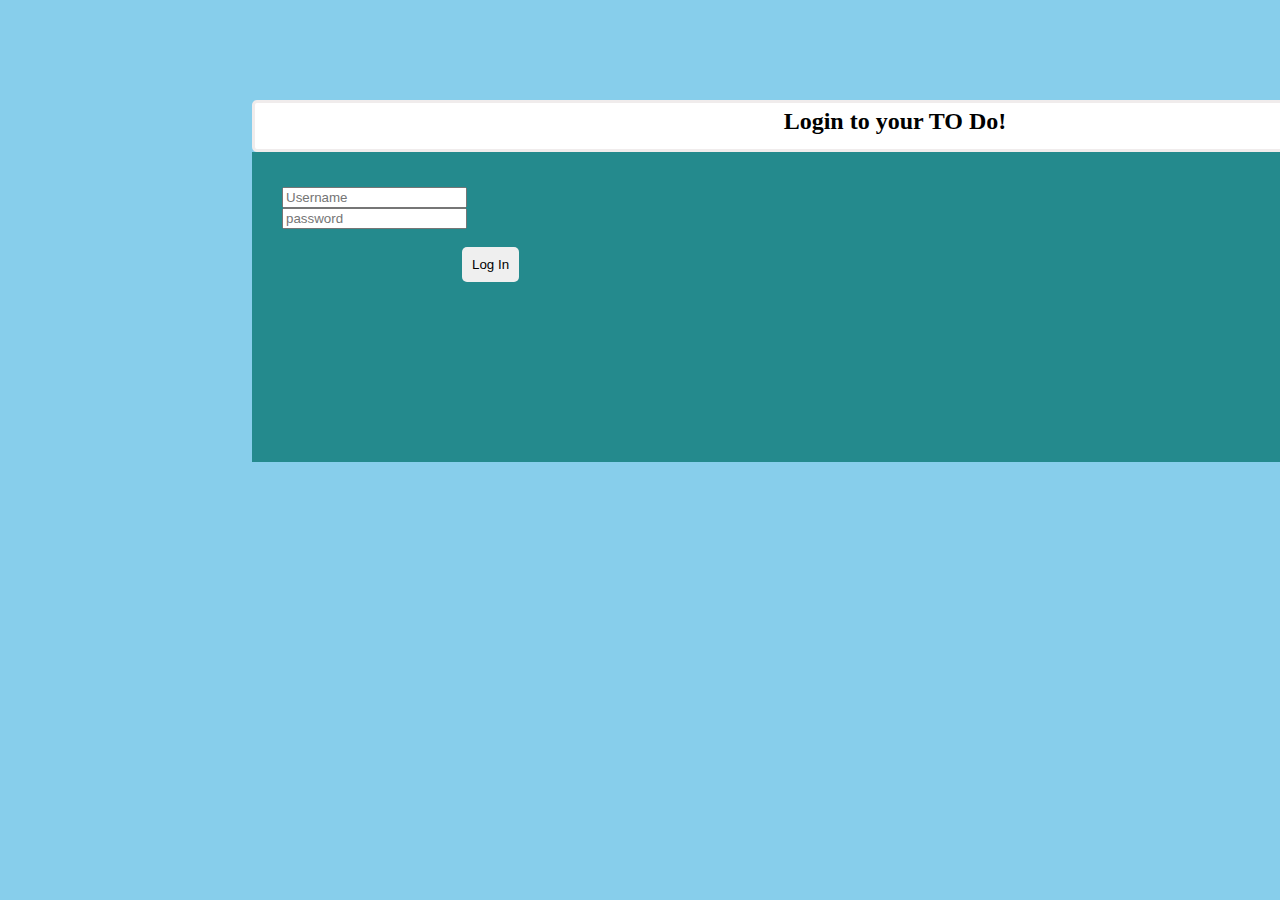
<file: index.html>
<!DOCTYPE html>
<html lang="en">
<head>
    <meta charset="UTF-8">
    <meta http-equiv="X-UA-Compatible" content="IE=edge">
    <meta name="viewport" content="width=device-width, initial-scale=1.0">
    <title>Login</title>
    <link rel="stylesheet" href="style.css">
    <link rel="stylesheet" href="https://cdn.jsdelivr.net/npm/bootstrap@4.5.3/dist/css/bootstrap.min.css" integrity="sha384-TX8t27EcRE3e/ihU7zmQxVncDAy5uIKz4rEkgIXeMed4M0jlfIDPvg6uqKI2xXr2" crossorigin="anonymous">
    <script src="https://code.jquery.com/jquery-3.5.1.slim.min.js" integrity="sha384-DfXdz2htPH0lsSSs5nCTpuj/zy4C+OGpamoFVy38MVBnE+IbbVYUew+OrCXaRkfj" crossorigin="anonymous"></script>
    <script src="https://cdn.jsdelivr.net/npm/popper.js@1.16.1/dist/umd/popper.min.js" integrity="sha384-9/reFTGAW83EW2RDu2S0VKaIzap3H66lZH81PoYlFhbGU+6BZp6G7niu735Sk7lN" crossorigin="anonymous"></script>
    <script src="https://cdn.jsdelivr.net/npm/bootstrap@4.5.3/dist/js/bootstrap.min.js" integrity="sha384-w1Q4orYjBQndcko6MimVbzY0tgp4pWB4lZ7lr30WKz0vr/aWKhXdBNmNb5D92v7s" crossorigin="anonymous"></script>
    <script src="https://cdn.jsdelivr.net/npm/bootstrap@4.5.3/dist/js/bootstrap.bundle.min.js" integrity="sha384-ho+j7jyWK8fNQe+A12Hb8AhRq26LrZ/JpcUGGOn+Y7RsweNrtN/tE3MoK7ZeZDyx" crossorigin="anonymous"></script>
</head>
<body style="background-color: skyblue">
    <div class="container">
        <div class="row">
            <div class="col-lg-6 col-sm-12">
                <h2 id="to" class="bg-light">Login to your TO Do!</h2>
            </div>
        </div>
        <div class="row">
            <div class="col-lg-6 col-sm-12">
                <div class="login">
                    <form>
                        <div class="form-group">
                          <input type="text" class="form-control" id="user" placeholder="Username">
                        </div>
                        <div class="form-group">
                          <input type="password" class="form-control" id="pass" placeholder="password">
                        </div><br>
                        <button type="button" id="btn" class="bg-warning" onclick="validate()">Log In</button>
                    </form>
                    <!-- login -->
                </div>
                <!-- col -->
            </div>
            <!-- row -->
        </div>
        <!-- cont -->
    </div>
    <script src="script.js"></script>
</body>
</html>
</file>
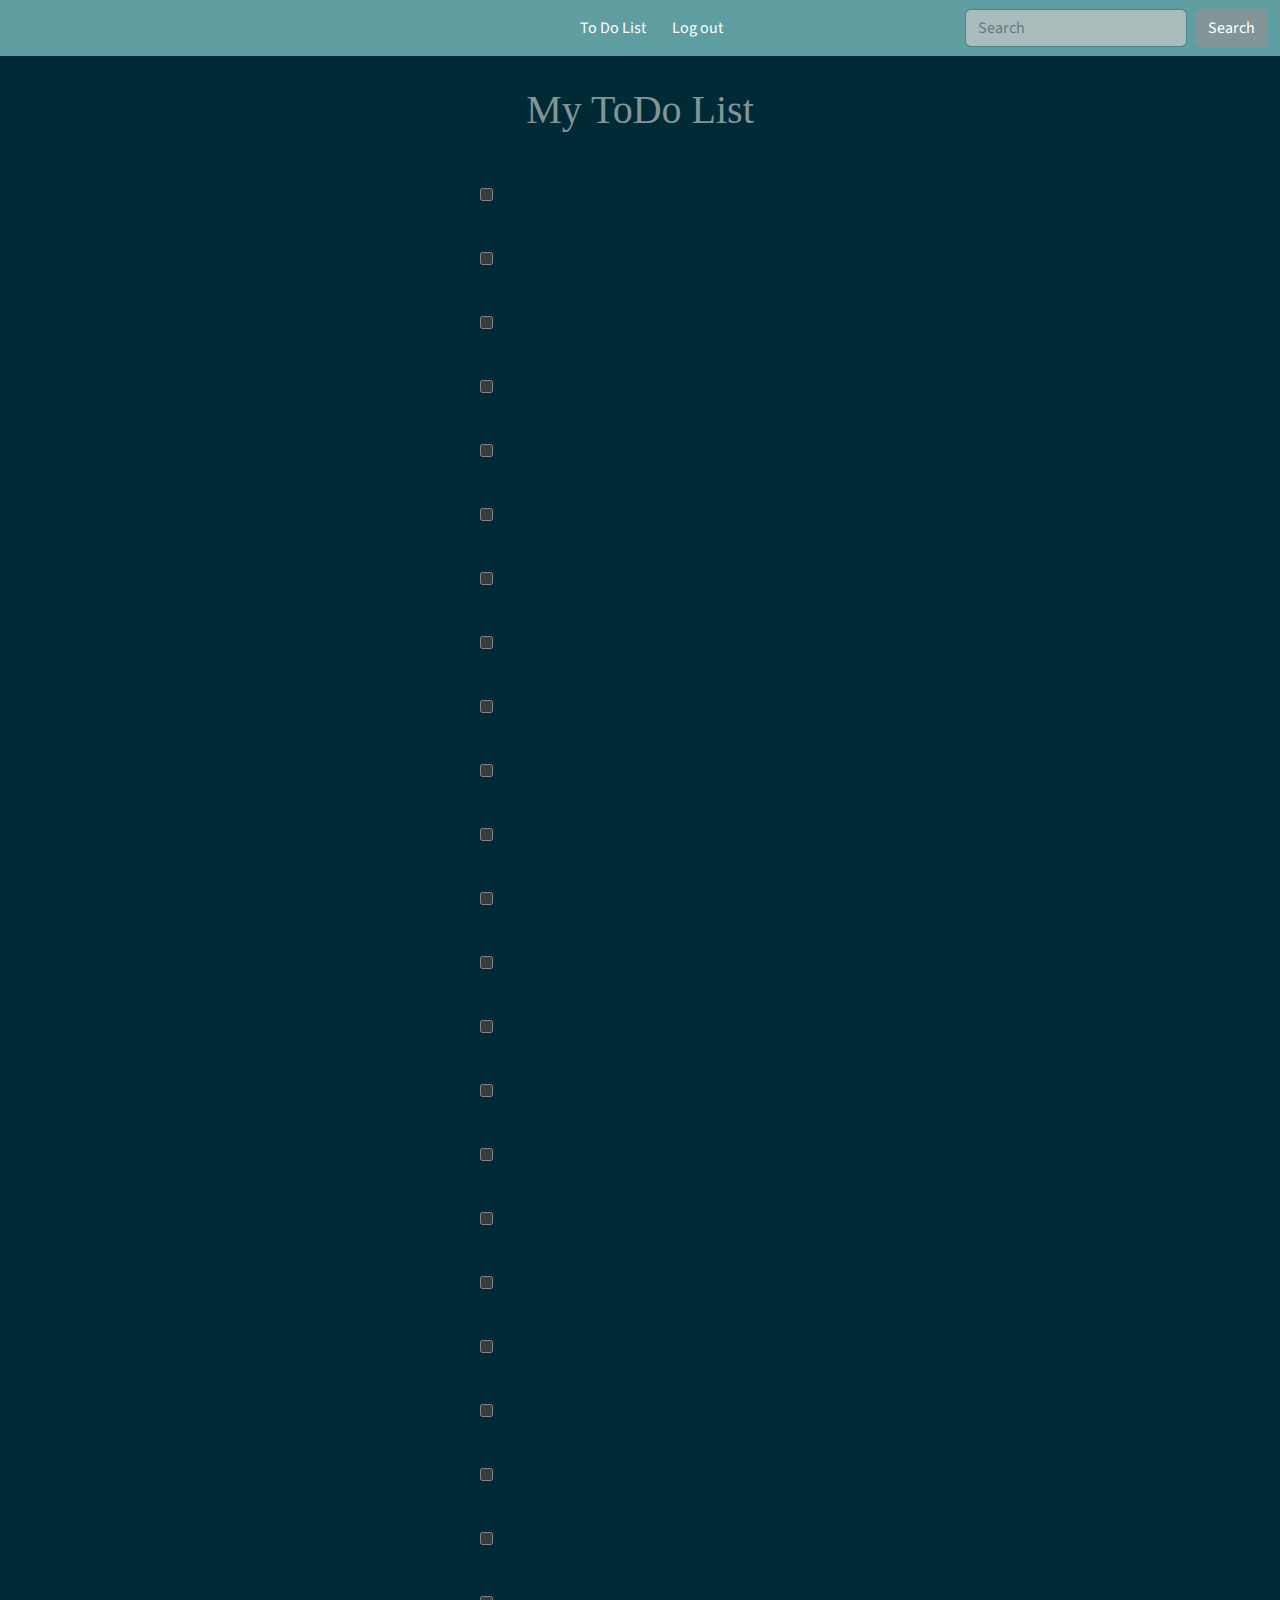
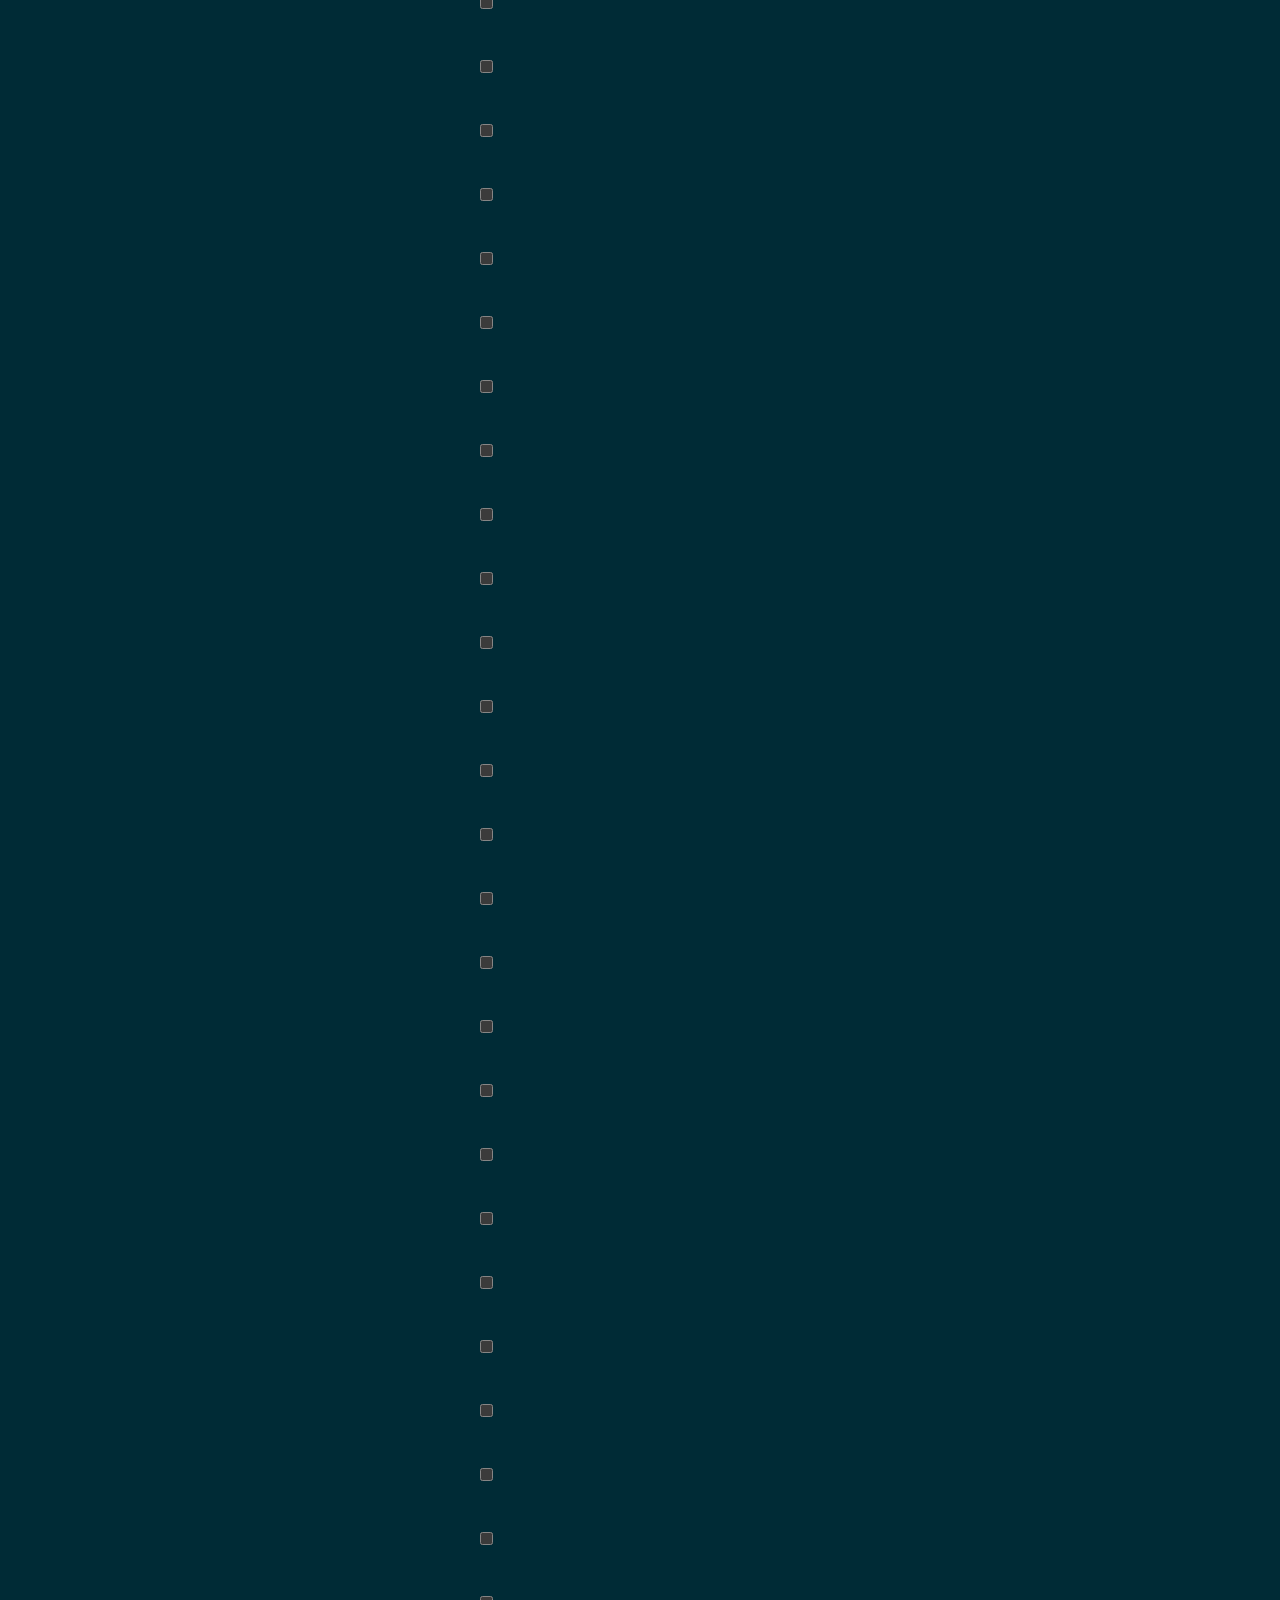
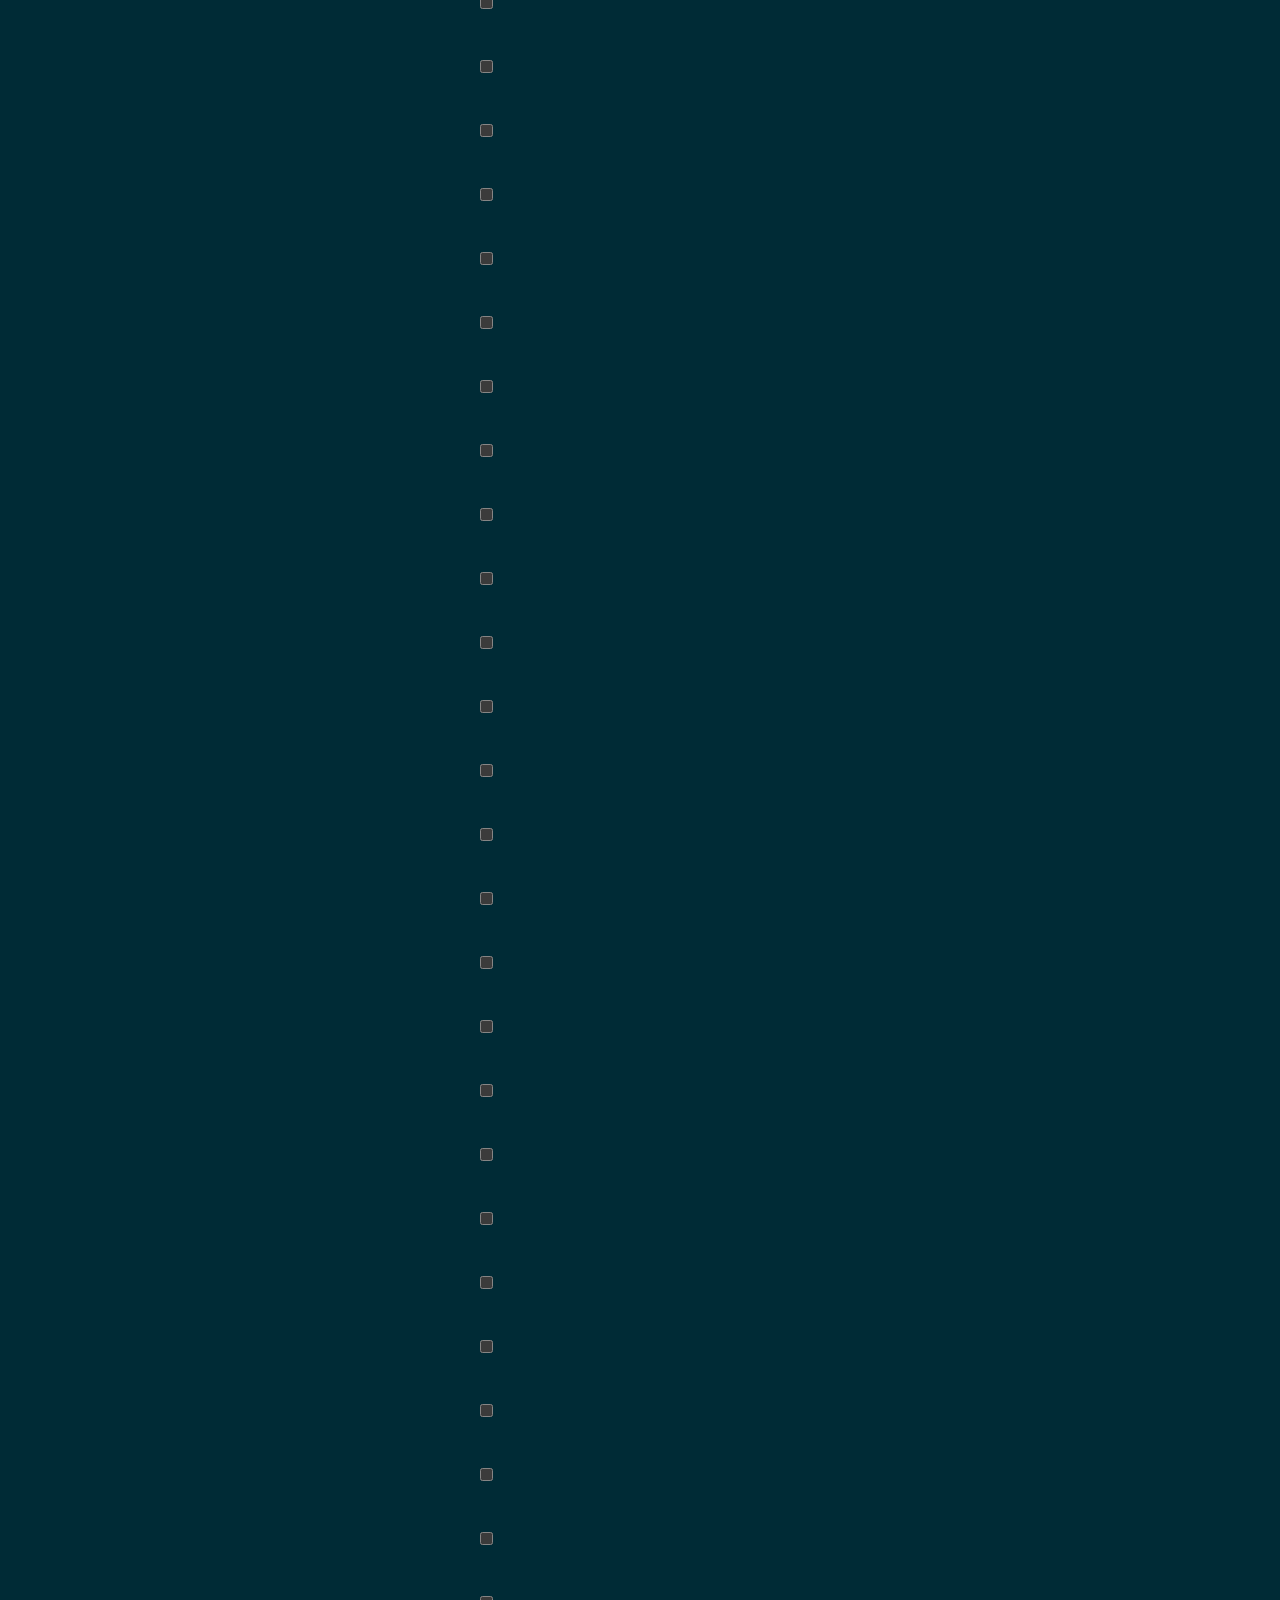
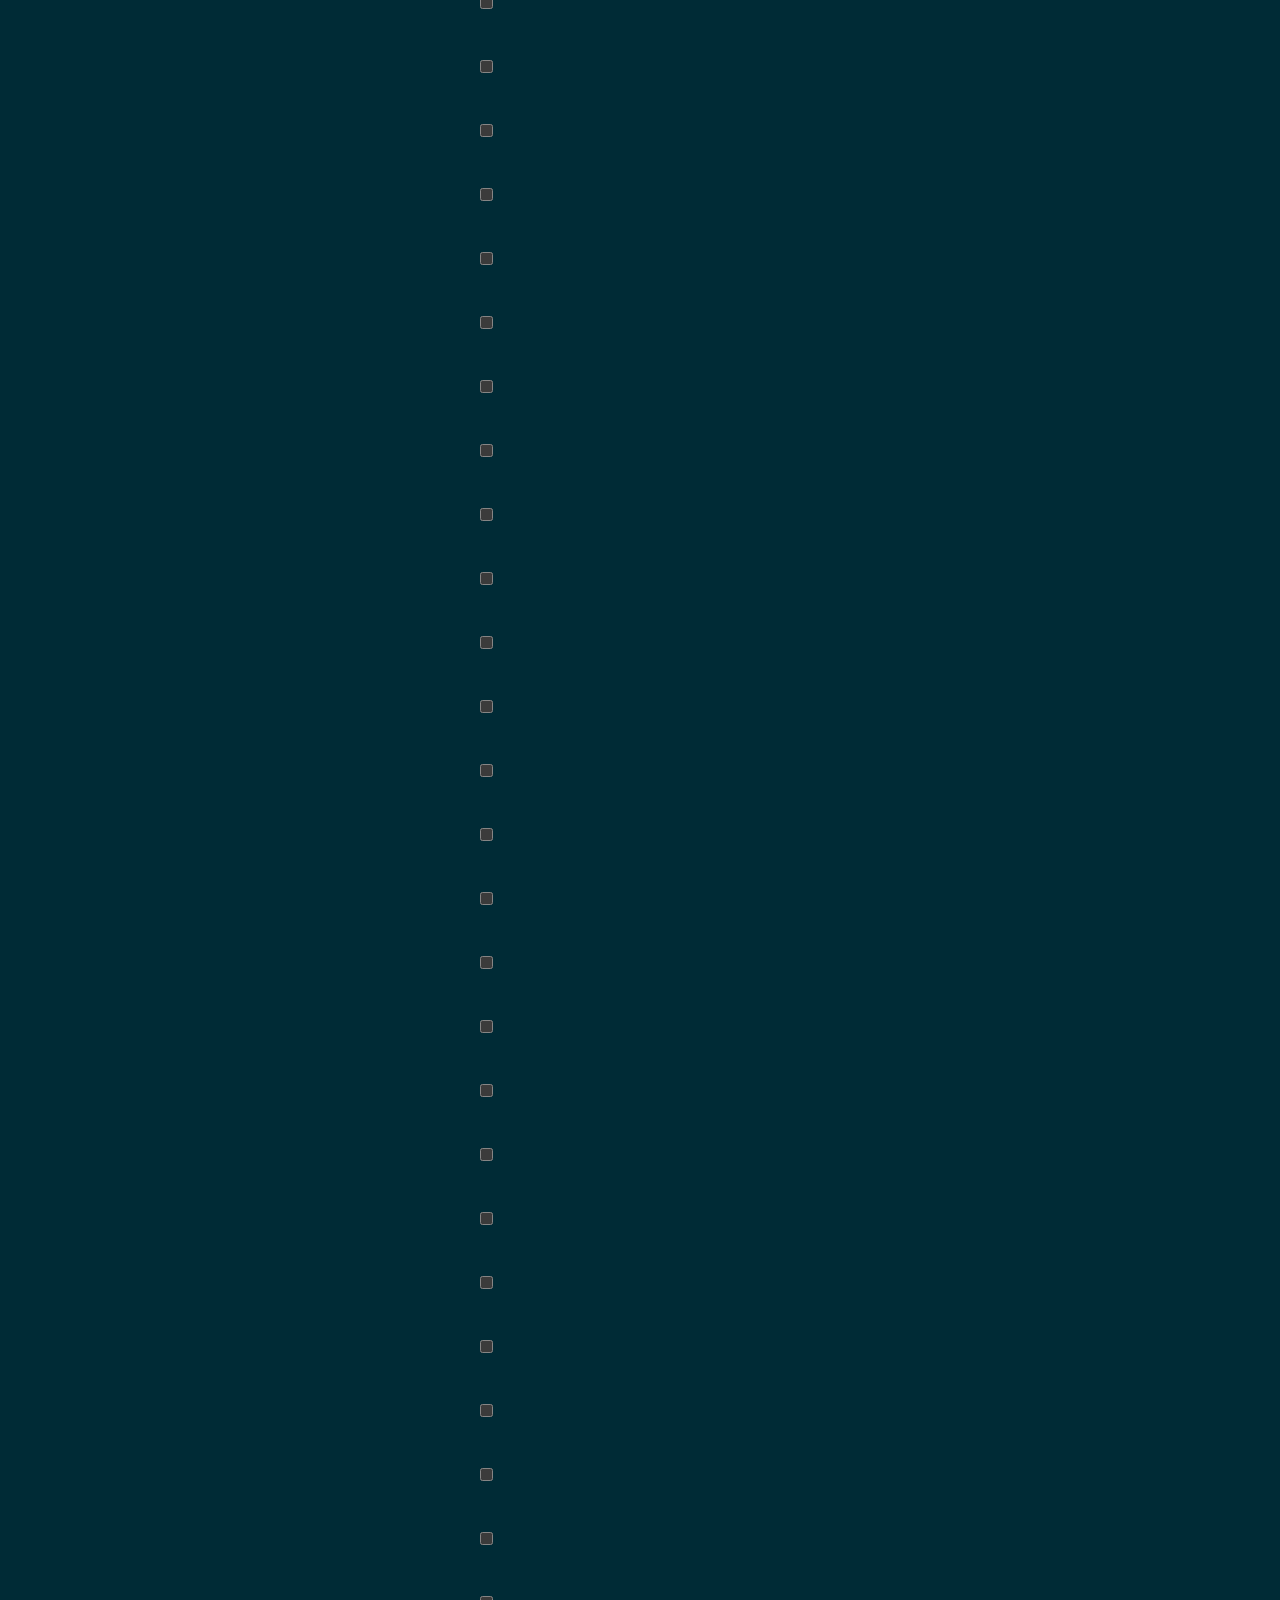
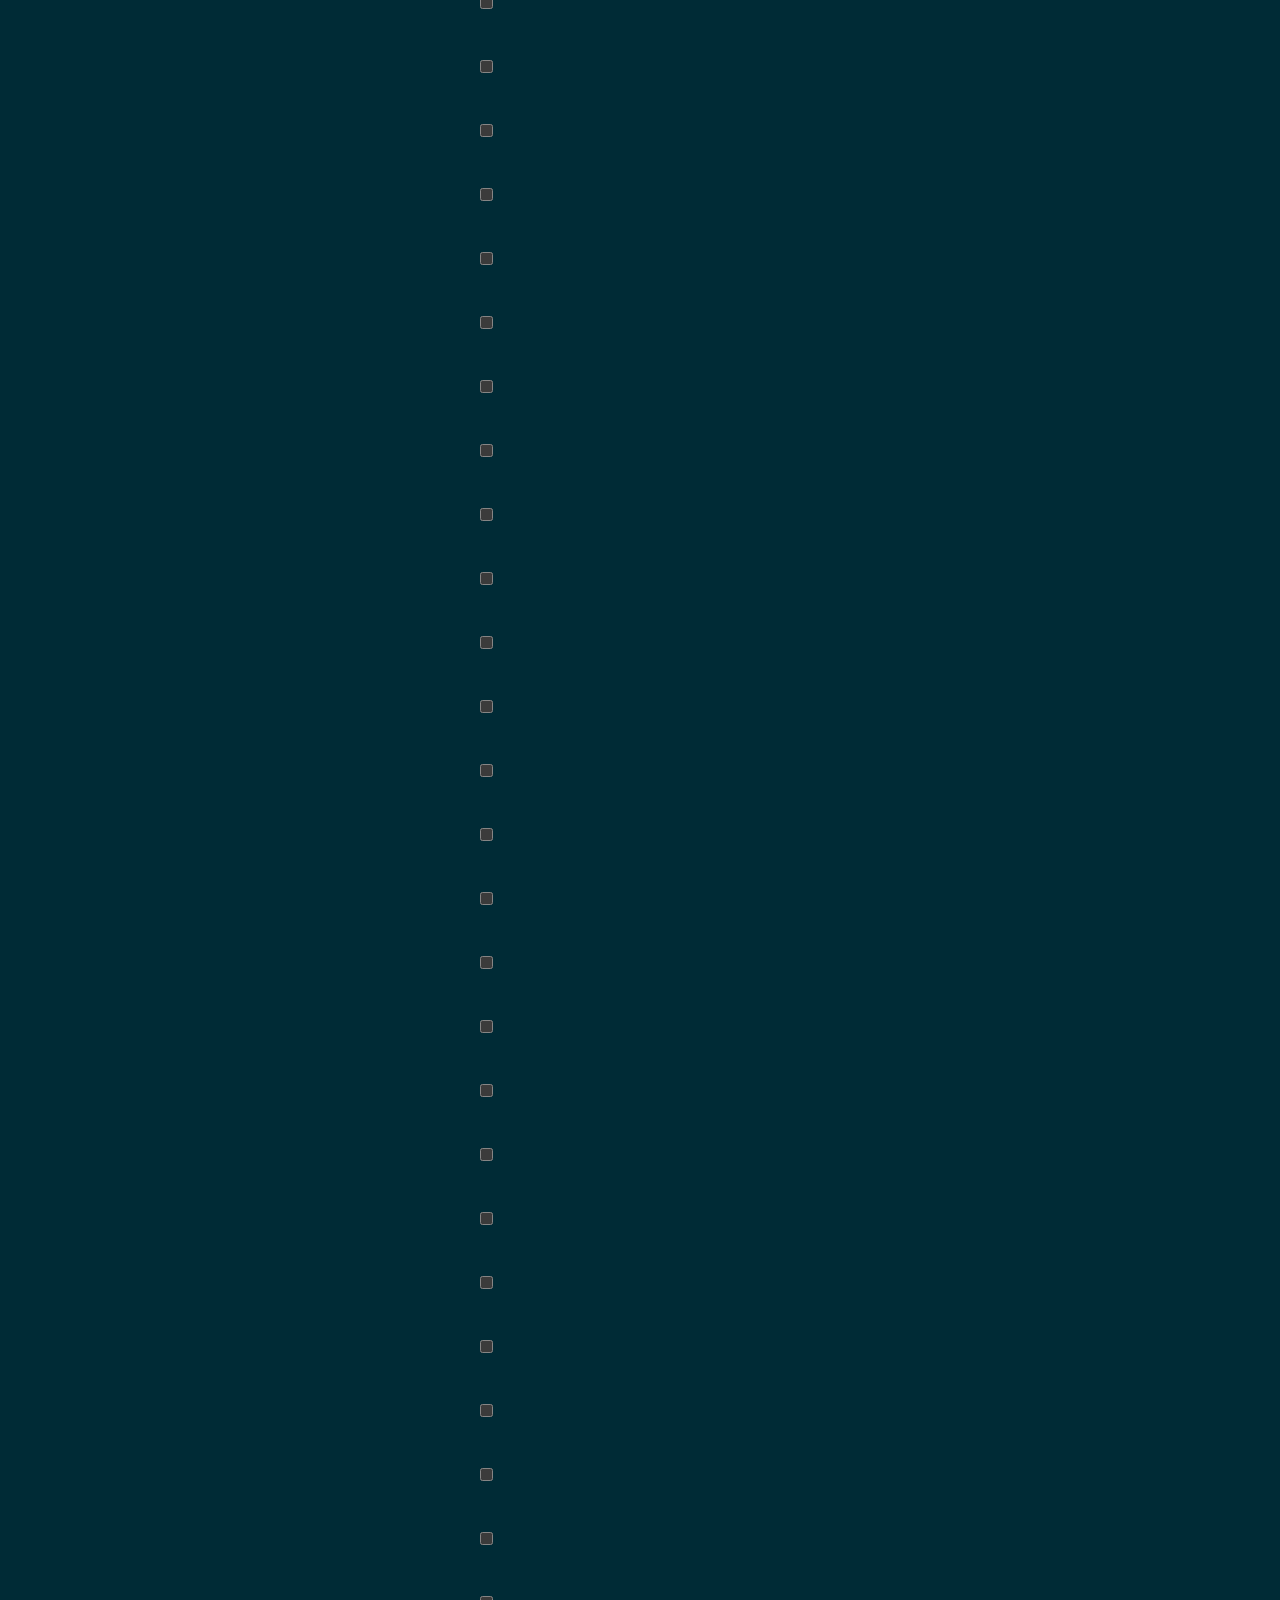
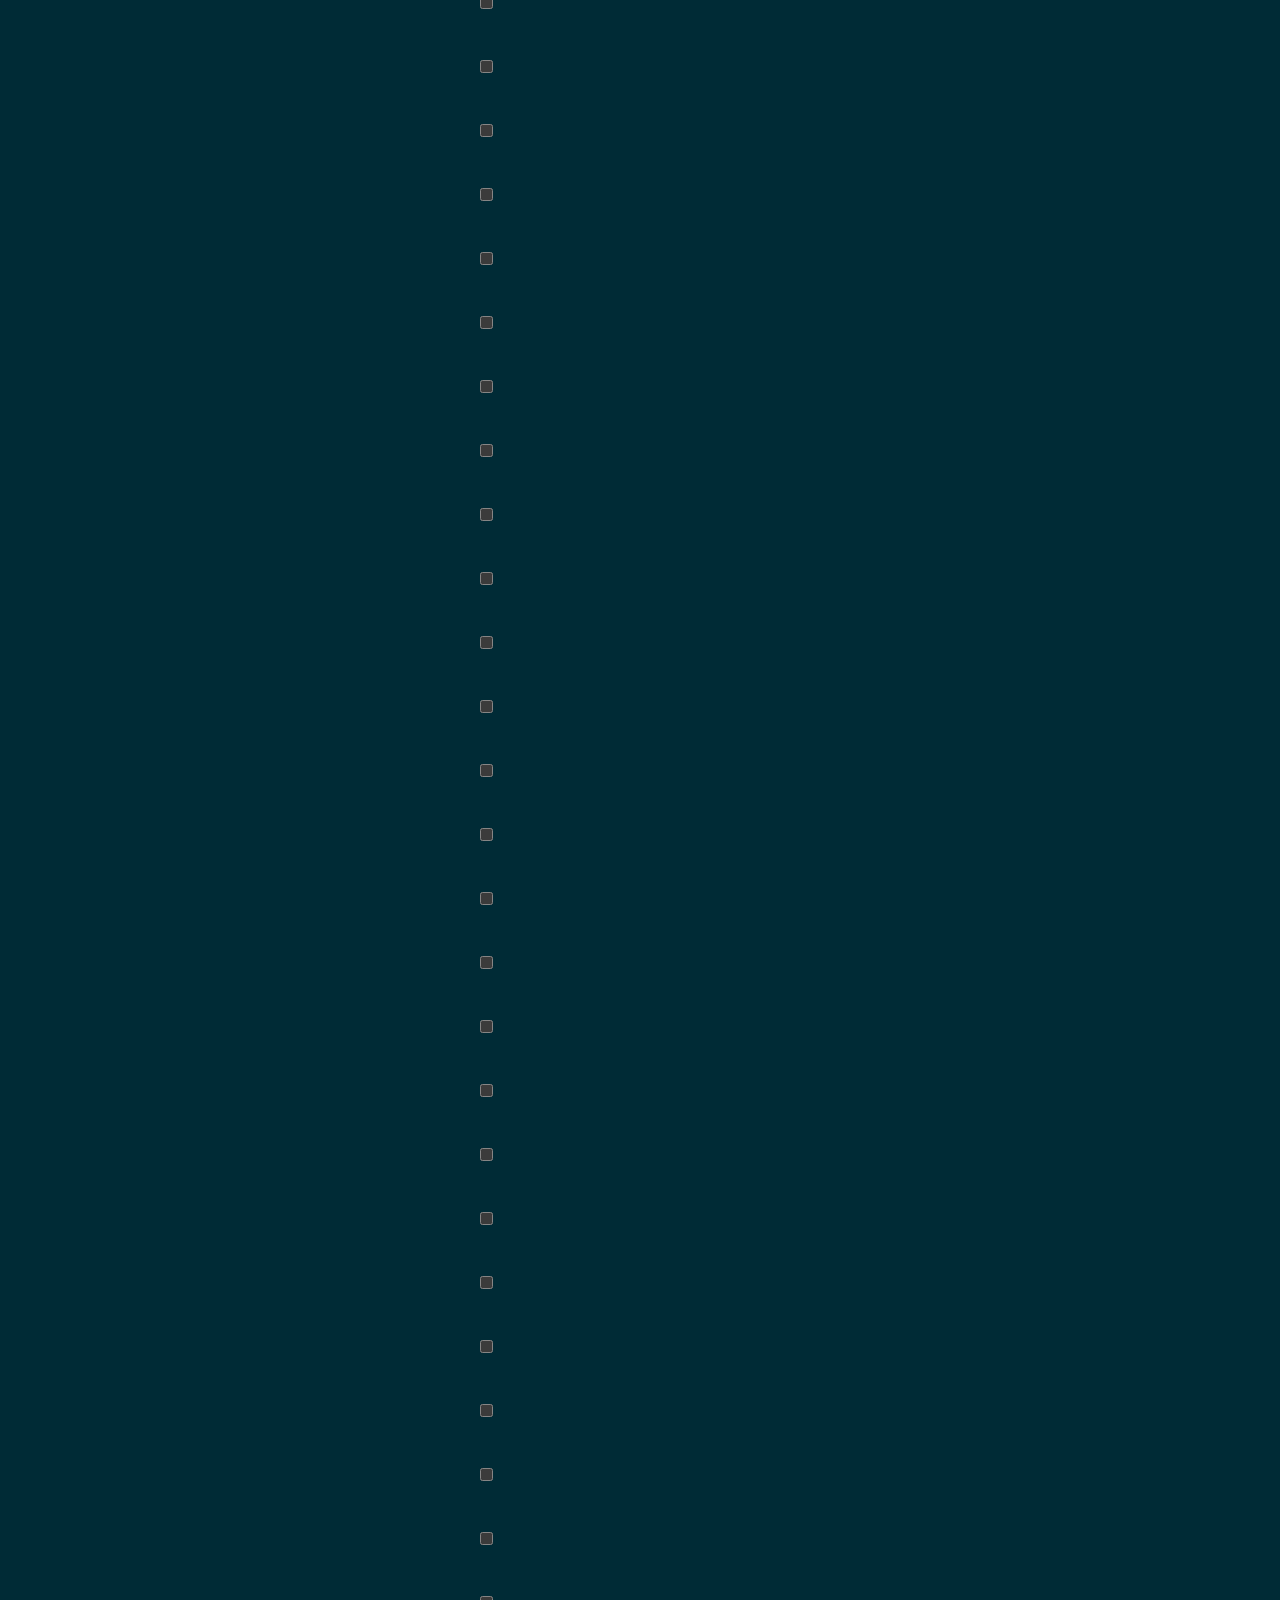
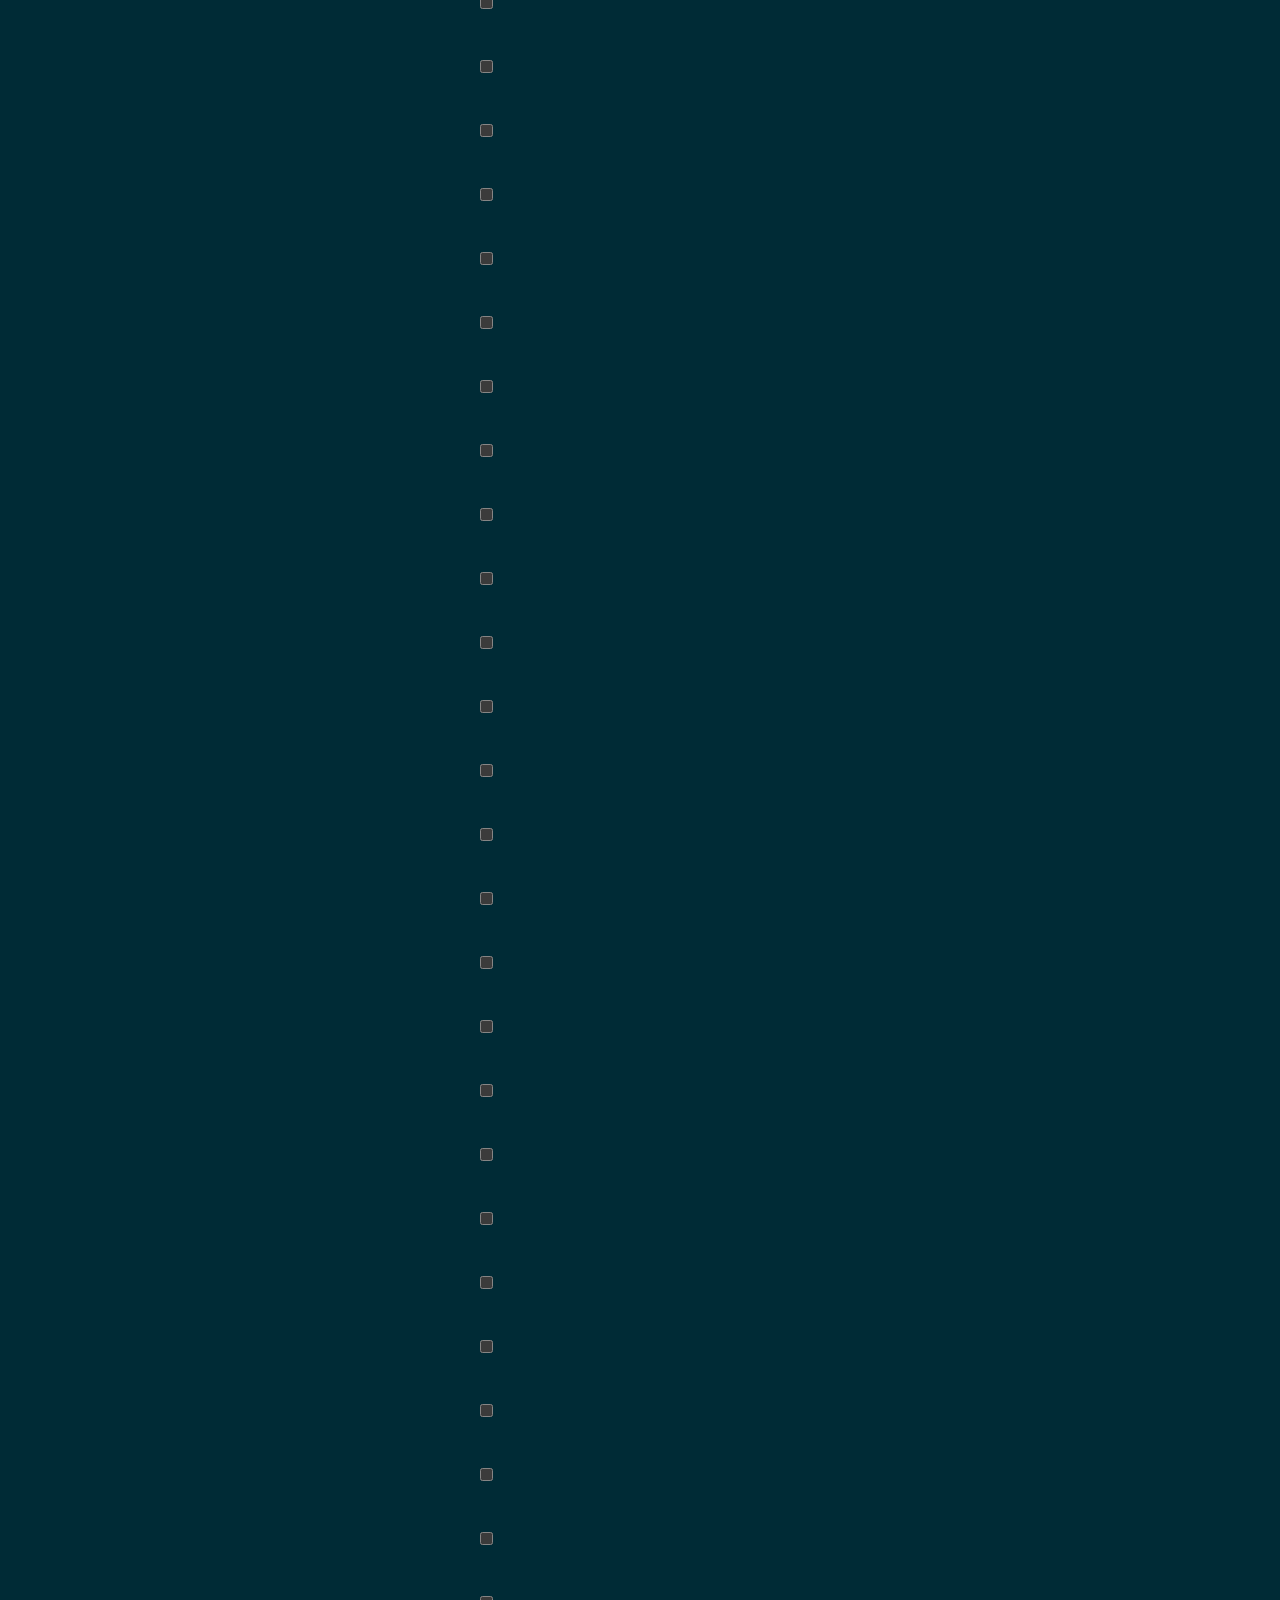
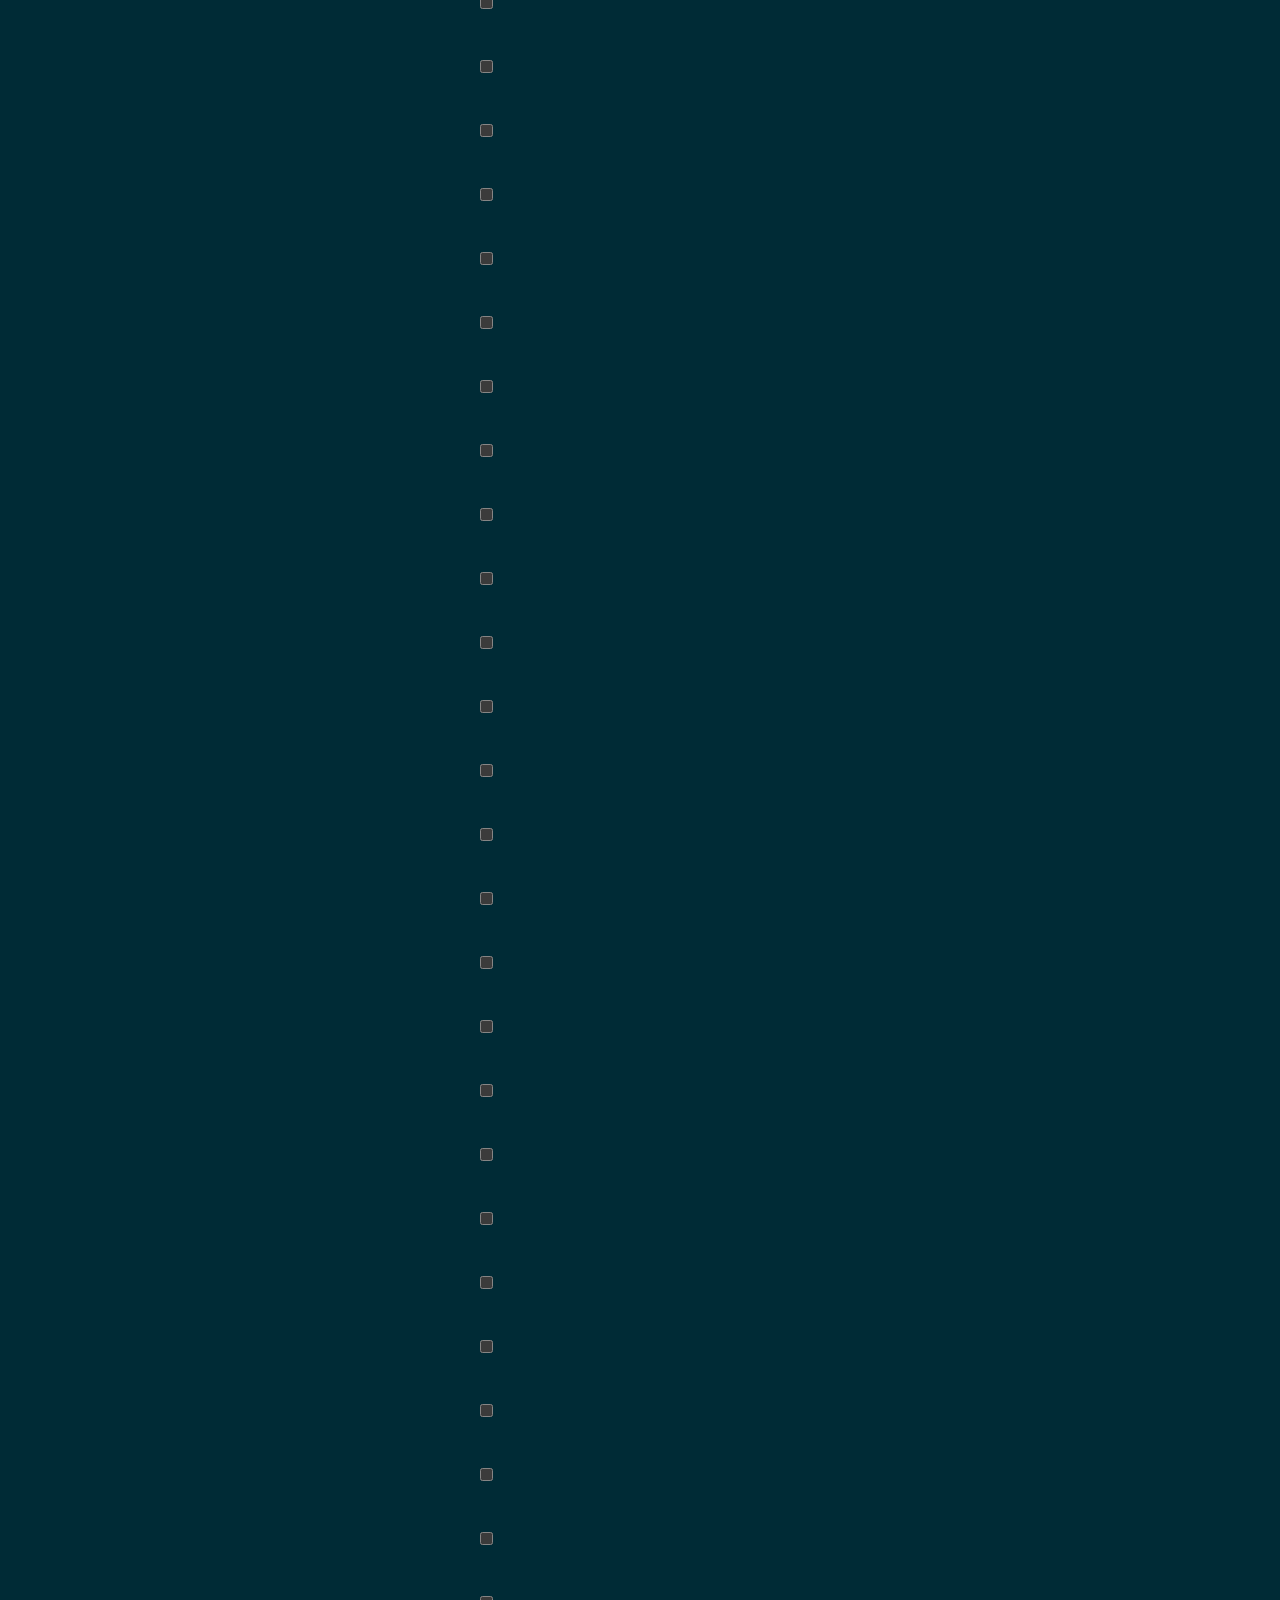
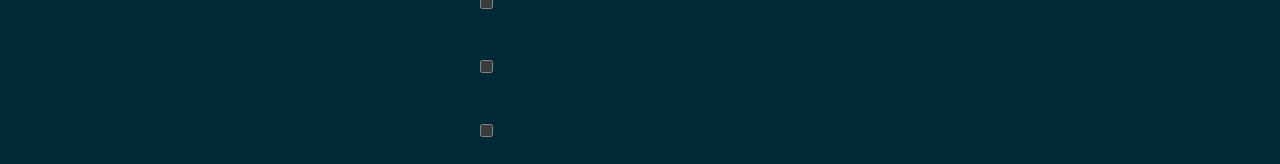
<file: main.html>
<!DOCTYPE html>
<html lang="en">
<head>
    <meta charset="UTF-8">
    <meta http-equiv="X-UA-Compatible" content="IE=edge">
    <meta name="viewport" content="width=device-width, initial-scale=1.0">
    <title>Main</title>
    <link rel="stylesheet" href="style.css">
    <link rel="stylesheet" href="bootsrap/bootstrap.min (1).css">
    <link rel="stylesheet" href="bootsrap/bootstrap (2).css">
    <script src="https://code.jquery.com/jquery-3.5.1.slim.min.js" integrity="sha384-DfXdz2htPH0lsSSs5nCTpuj/zy4C+OGpamoFVy38MVBnE+IbbVYUew+OrCXaRkfj" crossorigin="anonymous"></script>
    <script src="https://cdn.jsdelivr.net/npm/popper.js@1.16.1/dist/umd/popper.min.js" integrity="sha384-9/reFTGAW83EW2RDu2S0VKaIzap3H66lZH81PoYlFhbGU+6BZp6G7niu735Sk7lN" crossorigin="anonymous"></script>
    <script src="https://cdn.jsdelivr.net/npm/bootstrap@4.5.3/dist/js/bootstrap.min.js" integrity="sha384-w1Q4orYjBQndcko6MimVbzY0tgp4pWB4lZ7lr30WKz0vr/aWKhXdBNmNb5D92v7s" crossorigin="anonymous"></script>
    <link rel="stylesheet" href="https://cdn.jsdelivr.net/npm/bootstrap@4.5.3/dist/css/bootstrap.min.css" integrity="sha384-TX8t27EcRE3e/ihU7zmQxVncDAy5uIKz4rEkgIXeMed4M0jlfIDPvg6uqKI2xXr2" crossorigin="anonymous">
    <script src="https://cdn.jsdelivr.net/npm/bootstrap@4.5.3/dist/js/bootstrap.bundle.min.js" integrity="sha384-ho+j7jyWK8fNQe+A12Hb8AhRq26LrZ/JpcUGGOn+Y7RsweNrtN/tE3MoK7ZeZDyx" crossorigin="anonymous"></script>
</head>
<body id="body">
    <nav class="navbar navbar-expand-lg">
        <div class="container-fluid">          
          <button class="navbar-toggler" type="button" data-bs-toggle="collapse" data-bs-target="#navbarColor02" aria-controls="navbarColor02" aria-expanded="false" aria-label="Toggle navigation">
            <span class="navbar-toggler-icon"></span>
          </button>
          <div class="collapse navbar-collapse" id="navbarColor02">
            <ul class="navbar-nav me-auto">
              <li class="nav-item">
                <a class="nav-link" href="main.html" id="todo">To Do List                 
                </a>
                <a class="nav-link" href="index.html">Log out</a>
              </li>             
            </ul>
            <form class="d-flex">
              <input class="form-control me-sm-2" type="text" placeholder="Search">
              <button class="btn btn-secondary my-2 my-sm-0" type="submit">Search</button>
            </form>               
          </div>
        </div>
      </nav>
       <h1 id="my">My ToDo List</h1>
      <div id="list"></div>
      <script src="script.js"></script>
</body>
</html>
</file>
<file: style.css>
*{
    margin: 0px;
}
.login{
    background-color: rgb(36, 138, 141);
    width: 100%;
    height: 15em;
    margin-left: 252px;
    padding: 35px;
    padding-left: 30px;
    padding-right: 30px;
}
.login button{
    border: none;
    padding: 10px;
    margin-left:180px;
    border-radius: 5px;
}
#to{
    height: 1.7em;
    padding-top: 5px;
    width:100%;
    margin-left: 252px;
    margin-top: 100px;
    text-align: center;
    background-color: white;
    border-radius: 5px;
    border: 3px solid rgb(240, 236, 236);
}
.navbar{
    background-color: cadetblue;
}
.navbar li{
    margin-left: 550px;
    display: flex;
}
.navbar a{
    color: white;
    margin-left:10px;
}

#list li{
    list-style: none;
}
table{
    border-collapse: collapse;
    border-spacing: 0;
    margin-left: 450px;
    
}
th, td{
    padding: 20px 30px;
    border: 1px solid #000;
}
#my{
    text-align: center;
    font-family: Georgia, 'Times New Roman', Times, serif;
    margin-top: 30px;
    margin-bottom: 30px;
}
</file>
